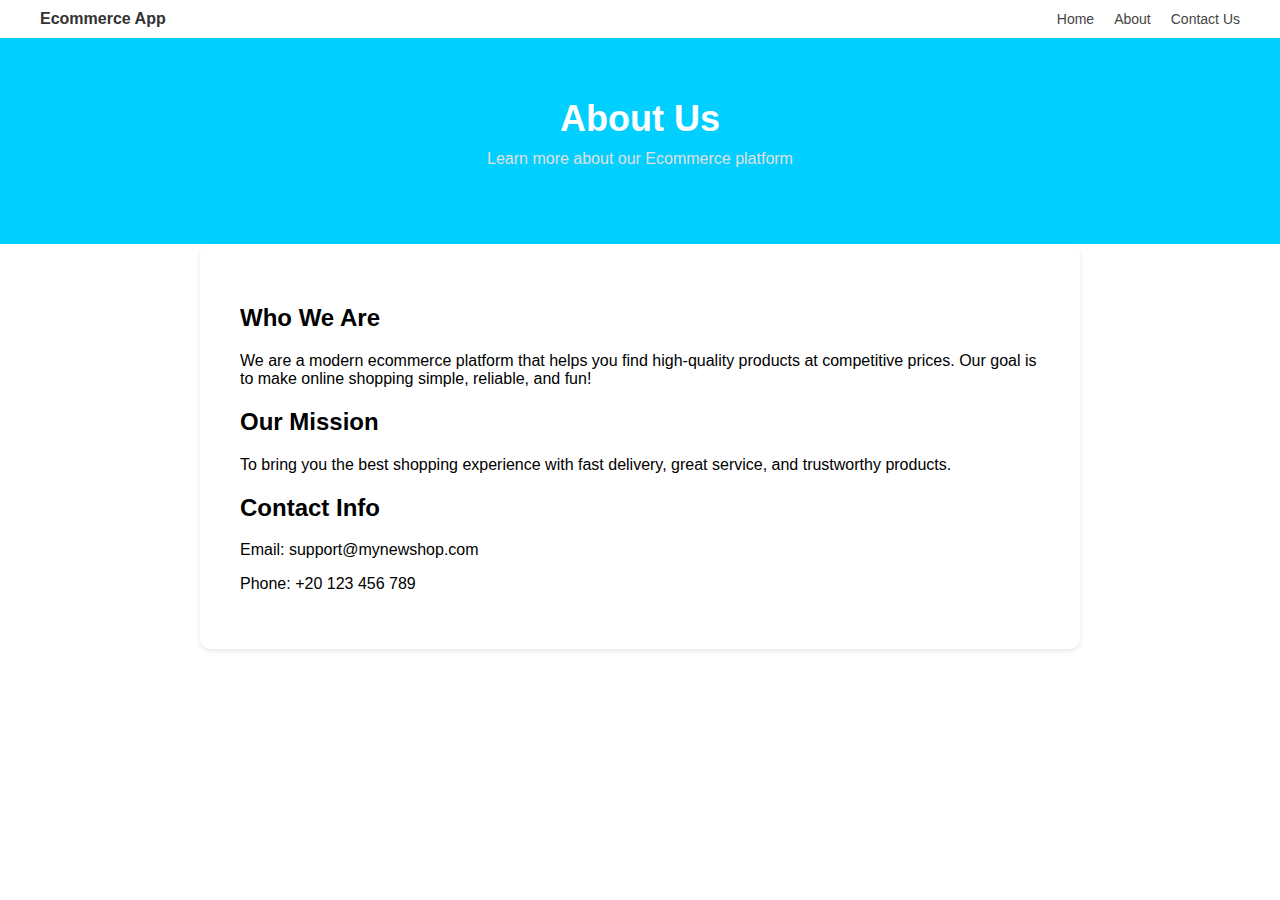
<file: about.html>
<!DOCTYPE html>
<html lang="en">
<head>
  <meta charset="UTF-8">
  <title>About - My New Shop</title>
  <link rel="stylesheet" href="style.css">
</head>
<body>

  <nav class="navbar">
    <div class="logo">Ecommerce App</div>
    <ul class="nav-links">
      <li><a href="index.html">Home</a></li>
      <li><a href="about.html">About</a></li>
      <li><a href="contact.html">Contact Us</a></li>
    </ul>
  </nav>

  <header class="hero">
    <h1>About Us</h1>
    <p>Learn more about our Ecommerce platform</p>
  </header>

  <section style="padding: 40px; max-width: 800px; margin: auto; background-color: white; box-shadow: 0 2px 5px rgba(0,0,0,0.1); border-radius: 10px;">
    <h2>Who We Are</h2>
    <p>We are a modern ecommerce platform that helps you find high-quality products at competitive prices. Our goal is to make online shopping simple, reliable, and fun!</p>
    
    <h2>Our Mission</h2>
    <p>To bring you the best shopping experience with fast delivery, great service, and trustworthy products.</p>
    
    <h2>Contact Info</h2>
    <p>Email: support@mynewshop.com</p>
    <p>Phone: +20 123 456 789</p>
  </section>

</body>
</html>
</file>
<file: style.css>
body {
  margin: 0;
  font-family: Arial, sans-serif;
  background-color: #ffffff;
}

.navbar {
  display: flex;
  justify-content: space-between;
  align-items: center;
  background-color: #ffffff;
  padding: 10px 40px;
  box-shadow: 0 2px 4px rgba(0,0,0,0.1);
  font-size: 14px;
}

.logo {
  font-weight: bold;
  font-size: 16px;
  color: #333;
}

.nav-links {
  list-style: none;
  display: flex;
  gap: 20px;
  margin: 0;
  padding: 0;
}

.nav-links a {
  text-decoration: none;
  color: #444;
  font-size: 14px;
}

.hero {
  background-color: #00cfff;
  color: white;
  text-align: center;
  padding: 60px 20px;
}

.hero h1 {
  font-size: 36px;
  margin: 0;
  font-weight: bold;
}

.hero p {
  margin-top: 10px;
  font-size: 16px;
  color: #e0e0e0;
}

.products {
  display: grid;
  grid-template-columns: repeat(4, 1fr);
  gap: 30px;
  padding: 40px 60px;
  justify-items: center;
  background-color: #ffffff;
}

.product-card {
  background-color: #fff;
  width: 220px;
  min-height: 360px;
  display: flex;
  flex-direction: column;
  justify-content: space-between;
  border: 1px solid #ddd;
  text-align: center;
  padding: 16px;
  position: relative;
  box-shadow: 0 2px 6px rgba(0,0,0,0.06);
  border-radius: 6px;
}

.product-card img {
  width: 100%;
  height: auto;
  object-fit: cover;
  margin-bottom: 12px;
}

.product-card h3 {
  font-size: 15px;
  margin: 10px 0 4px 0;
  font-weight: bold;
  color: #222;
}

.product-card p {
  margin: 4px 0;
  color: #333;
  font-size: 14px;
}

.product-card del {
  color: gray;
  margin-right: 5px;
  font-size: 13px;
}

.product-card button {
  padding: 8px 12px;
  background-color: white;
  border: 1px solid #ccc;
  border-radius: 4px;
  cursor: pointer;
  margin-top: 10px;
  font-size: 13px;
}

.product-card button:hover {
  background-color: #00cfff;
  color: white;
  border-color: #00cfff;
}

.sale-tag {
  position: absolute;
  top: 10px;
  right: 10px;
  background-color: black;
  color: white;
  padding: 3px 6px;
  font-size: 11px;
  border-radius: 4px;
  font-weight: bold;
}

.contact-container {
  padding: 40px 20px;
  display: flex;
  justify-content: center;
}

.contact-form {
  width: 700px;
  border: 1px solid #888;
  padding: 20px;
}

fieldset {
  border: 1px solid gray;
  padding: 20px;
}

legend {
  font-weight: bold;
  color: #333;
  padding: 0 10px;
}

label {
  display: inline-block;
  width: 130px;
  margin-bottom: 10px;
}

input[type="text"],
input[type="password"],
textarea,
select {
  width: 300px;
  padding: 4px;
  font-size: 14px;
  border: 1px solid #aaa;
}

textarea {
  height: 80px;
  resize: none;
}

.checkbox-group {
  margin-top: 10px;
}

.checkbox-group input {
  margin-right: 6px;
}

button {
  margin-top: 20px;
  padding: 6px 12px;
  font-size: 14px;
  cursor: pointer;
}

@media (max-width: 1024px) {
  .products {
    grid-template-columns: repeat(2, 1fr);
  }
}

@media (max-width: 600px) {
  .products {
    grid-template-columns: 1fr;
  }
}
</file>
